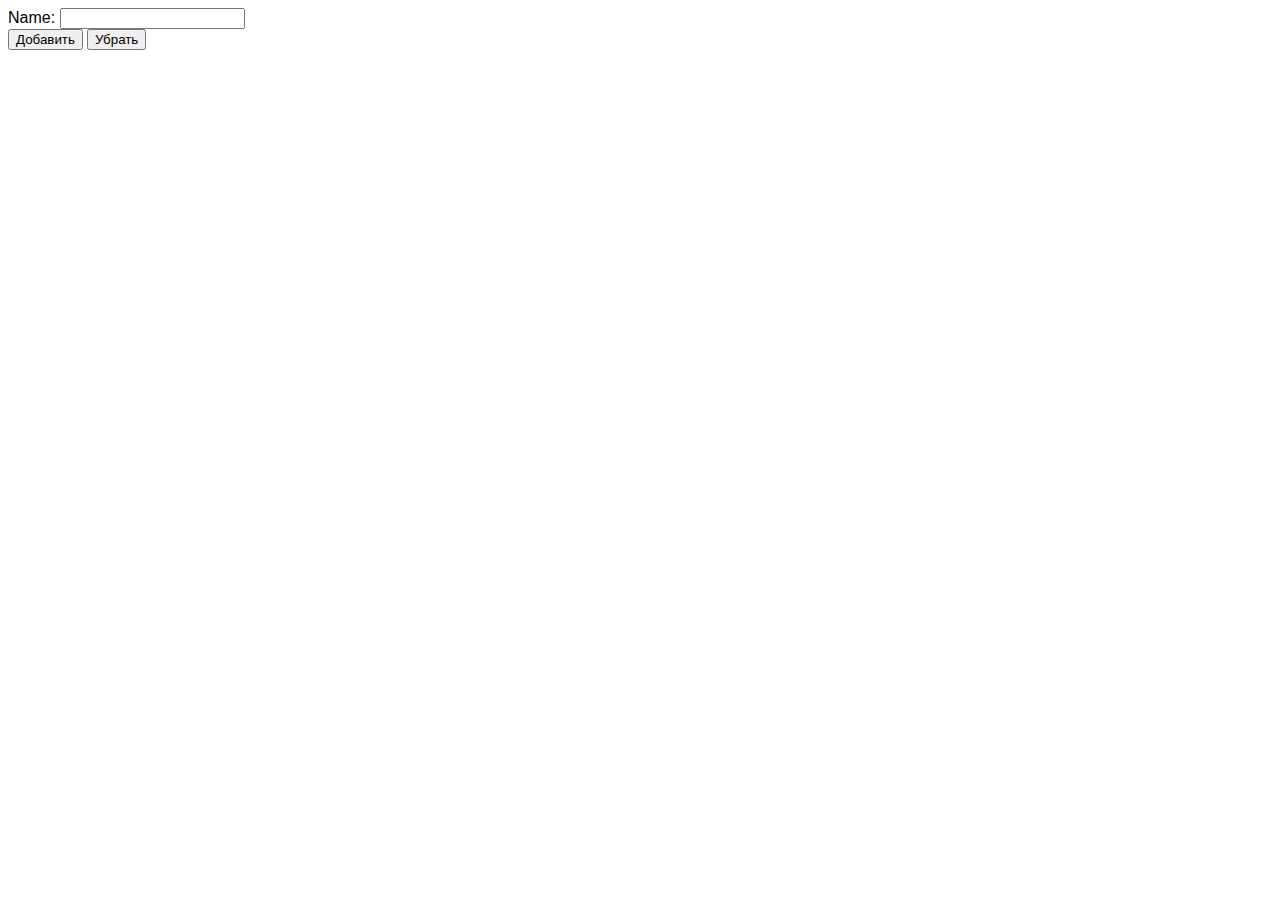
<file: 3SkouS/index.html>
<!doctype html>
<html lang="ru">
<head>
  <meta charset="utf-8" />
  
  <link rel="stylesheet" href="styles.css" />
</head>

<body>
    <div class="todo-app">
      <div class="todo-input-wrapper">
        <label>
          Name:
          <input type="text" class="add-todo-name" name="name" />
        </label>
        <button class="add-todo-button">Добавить</button>
        <button class="pop-todo-button">Убрать</button>
      </div>
      <div class="todo-list"></div>
    </div>
    
    <script> 
      var $todoListEl = document.getElementsByClassName('todo-list');
      var $addTodoBtn = document.getElementsByClassName('add-todo-button');
      var $addTodoName = document.getElementsByClassName('add-todo-name');
      var $popTodoList = document.getElementsByClassName('pop-todo-button');

      var todoList = JSON.parse(localStorage.getItem('myTodoList'))|| [];

      $addTodoBtn[0].addEventListener('click', addTodo);
      $todoListEl[0].addEventListener('click', changeStatus);
      $addTodoName[0].addEventListener('input', inputChange);

      var renderTodoList = function(list) {
        var listHtml = list.reduce(function(acc, todo) {
          var checkboxHtml = '<input class="todo-item-chekbox" name="' + todo.name +'"type="checkbox" ' + (todo.status ? 'checked' : '')  + ' />';
          var item = '<label class="todo-item">' 
            + checkboxHtml
            + todo.name 
          + '</label>';
          return acc + item;
        }, '');
        $todoListEl[0].innerHTML = listHtml;
      }

      function changeStatus(e) {
        var checkbox = e.srcElement;
        if (checkbox.type === 'checkbox') {
          todoList.map(function (todo) {
            if (todo.name === checkbox.name) {
              todo.status = checkbox.checked;
            }
          });
        }
        localStorage.setItem('myTodoList', JSON.stringify(todoList))
      }

      //var removeId = this.items.indexOf(id);

      //function inputChange(e) {
      //$addTodoBtn[0].setAttribute('disabled', !e.target.value.trim() ? '' : 's');
      //console.log(e);
      //}
      
      function addTodo() {
         var name = $addTodoName[0].value;
         var todo = {
          name: name, 
          status: false
         };

        todoList.push(todo);
        renderTodoList(todoList);
        localStorage.setItem('myTodoList', JSON.stringify(todoList))
      }

      renderTodoList(todoList);
    </script>
</body>
</html>
</file>
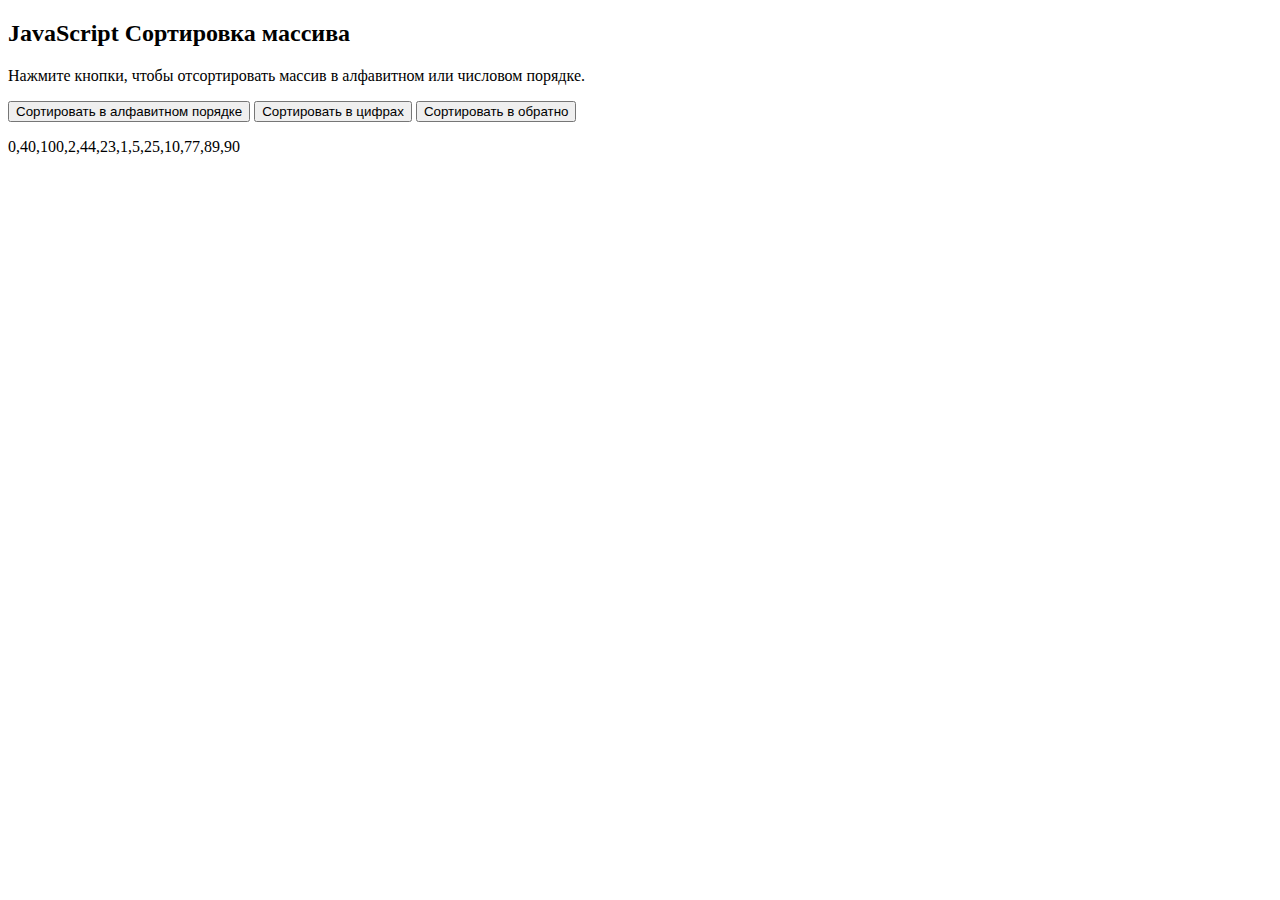
<file: e/index.html>
<!DOCTYPE html>
<html>
<body>

<h2>JavaScript Сортировка массива</h2>

<p>Нажмите кнопки, чтобы отсортировать массив в алфавитном или числовом порядке.</p>

<button onclick="myFunction1()">Сортировать в алфавитном порядке</button>
<button onclick="myFunction2()">Сортировать в цифрах</button>
<button onclick="myFunction3()">Сортировать в обратно</button>
<p id="demo"></p>

<script>
var points = [0, 40, 100, 2, 44, 23, 1, 5, 25, 10, 77, 89,90];
document.getElementById("demo").innerHTML = points;  

function myFunction1() {
  points.sort();
  document.getElementById("demo").innerHTML = points;
}

function myFunction2() {
  points.sort(function(a, b){return a - b});
  document.getElementById("demo").innerHTML = points;
}

function myFunction3() {
  points.sort(function(a, b){return b - a});
  document.getElementById("demo").innerHTML = points;
}

</script>

</body>
</html>
</file>
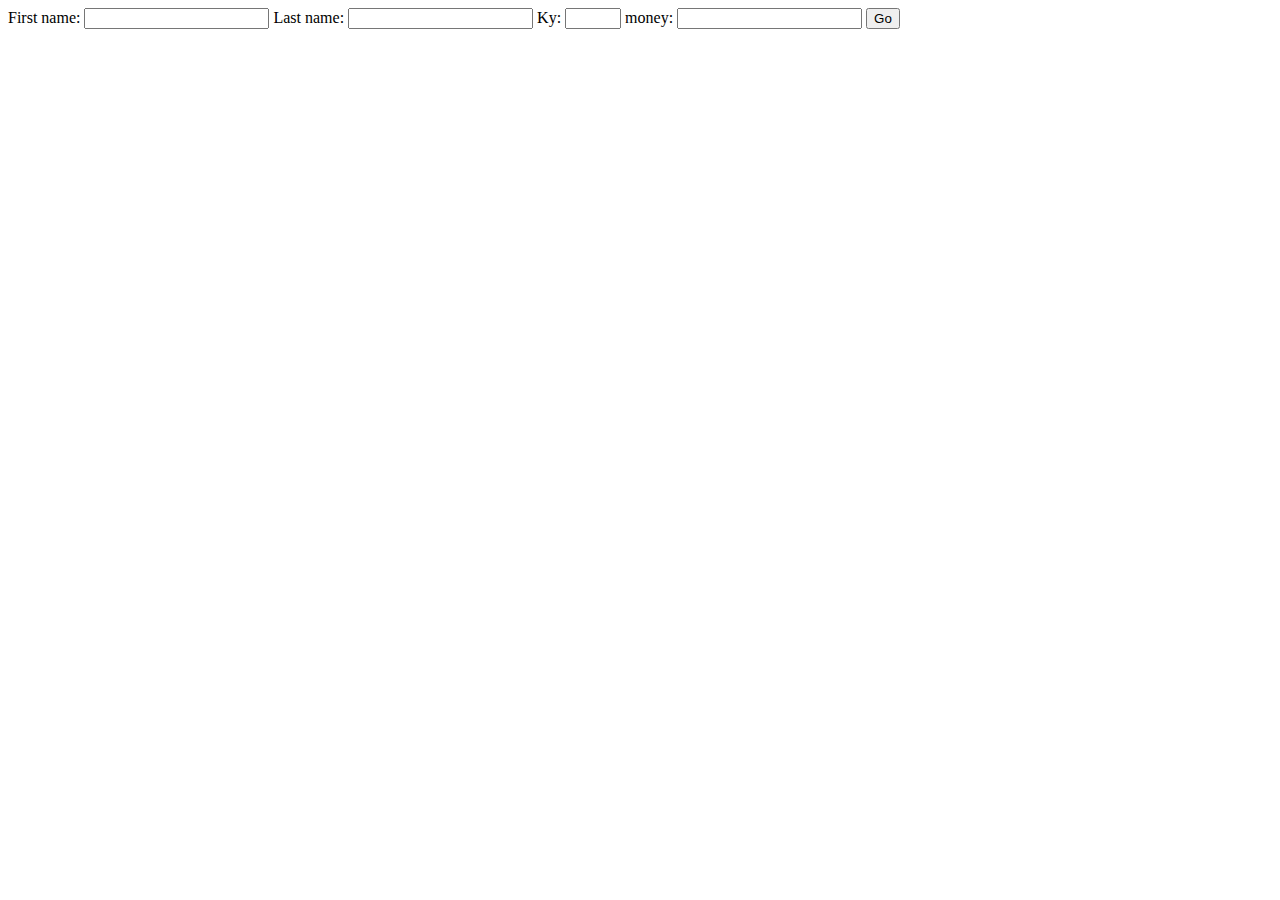
<file: study/index.html>
<html>
  <head>
    <title>Href Attribute Example</title>
    <meta charset="UTF-8">
    <style>
      .error{
      outline: 3px solid red; 
    }
    </style>
  </head>
  <body>
     First name: <input id="first_name" type="text" />

      Last name: <input id="last_name" type="text" />

      Ky: <input id="l_ky" type="number" min="1" max="10" maxlength="2"  required/>

      money: <input id="money" type="number" />
      
      <button id="say"> Go </button>

      <div id="result">  </div>

      <script>
        var result = [];
        var $name = document.getElementById('first_name');
       
        var $lastName = document.getElementById('last_name');
      
        var $lKy = document.getElementById('l_ky');
        
        var $money = document.getElementById('money');
        

        function validateForm(values) {
          var isValid = true;
          for (var key in values) {
            if (values[key] === "") {
              isValid = false;         
              { document.getElementById("first_name").className = document.getElementById("first_name").className + " error";  
            }
          }
          return isValid;
        }  
      }
        function say_hi(e) {
          var entity = {
            name: $name.value,
            lastName: $lastName.value,
            lKy: $lKy.value,
            money: $money.value,
          };
        
          var isValid = validateForm(entity);
          if (isValid) {
            result.push(entity);
            result.sort(function(e1, e2){
              return e2.lKy - e1.lKy
            });

            document.getElementById('result').innerHTML = result.reduce((html,student)  => {
              return html + '<hr><p> Name: ' + student.name + '</p><p>lastName: ' + student.lastName + '</p><p>Ky:' + student.lKy + '</p><p>Money: '+student.money +'</p>';
            },'')
          }
        }
      
        document.getElementById('say').addEventListener('click', say_hi)
      </script>
  </body>
</html>
</file>
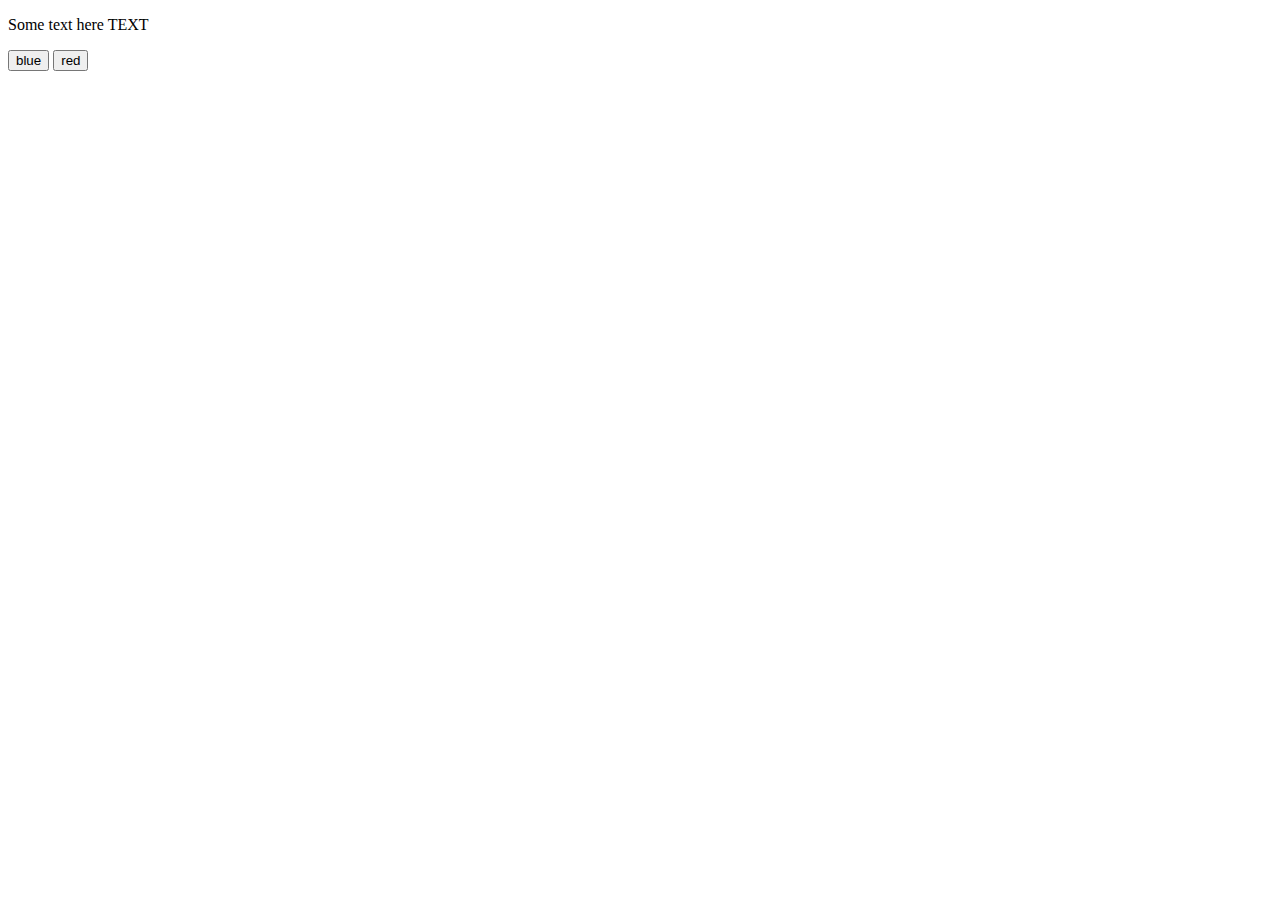
<file: 3SkouS/1.html>
<!DOCTYPE html>
<html>
<head>
  <title>getElementById example</title>
  <script>
  function changeColor(newColor) {
    var elem = document.getElementById("para1");
    elem.style.color = newColor;
  }
  </script>
</head>
<body>
  <p id="para1">Some text here TEXT</p>
  <button onclick="changeColor('blue');">blue</button>
  <button onclick="changeColor('red');">red</button>
</body>
</html>
</file>
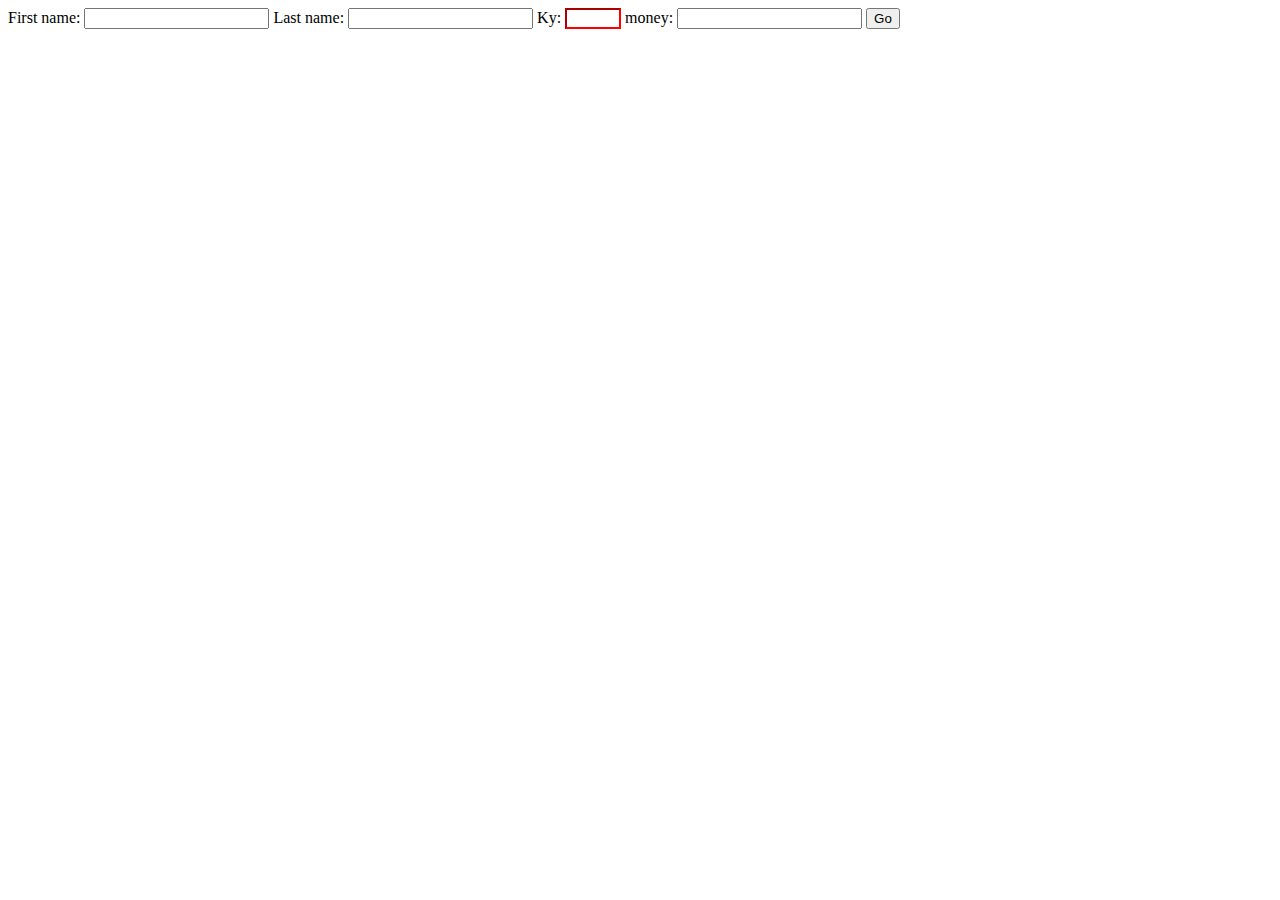
<file: study/h1.html>
<html>
  <head>
    <title>Href Attribute Example</title>
    <meta charset="UTF-8">
    <style>
      .error{
      outline: 3px solid red; 
    }

input:invalid {
  border-color: red;
}

    </style>
  </head>
  <body>
    First name: <input id="first_name" type="text" />

      Last name: <input id="last_name" type="text" />

      Ky: <input id="l_ky" type="number" min="1" max="10" maxlength="2"  required/>

      money: <input id="money" type="number" />
      
      <button id="say"> Go </button>

      <div id="result">  </div>
      <script>
        var result = [];
        var $name = document.getElementById('first_name');
        var $lastName = document.getElementById('last_name');
        var $lKy = document.getElementById('l_ky');
        var $money = document.getElementById('money');

      

        function validateForm(values) {
          var isValid = true;
          
          for (var key in values) {
            if (values[key] === "") {
              isValid = false;
              { document.getElementById("first_name").className = document.getElementById("first_name").className + " error";  
            }
          }
          return isValid;
        }  
      }
        function say_hi(e) {
          var entity = {
            name: $name.value,
            lastName: $lastName.value,
            lKy: $lKy.value,
            money: $money.value,
          };
        
          var isValid = validateForm(entity);
          if (isValid) {
            result.push(entity);
            result.sort(function(e1, e2){
              return e2.lKy - e1.lKy
            });
            document.getElementById('result').innerHTML = result.reduce((html,student)  => {
              return html + '<hr><p> Name: ' + student.name + '</p><p>lastName: ' + student.lastName + '</p><p>Ky:' + student.lKy + '</p><p>Money: '+student.money +'</p>';
            },'')
          }
        }
      
        document.getElementById('say').addEventListener('click', say_hi)
      </script>
  </body>
</html>
</file>
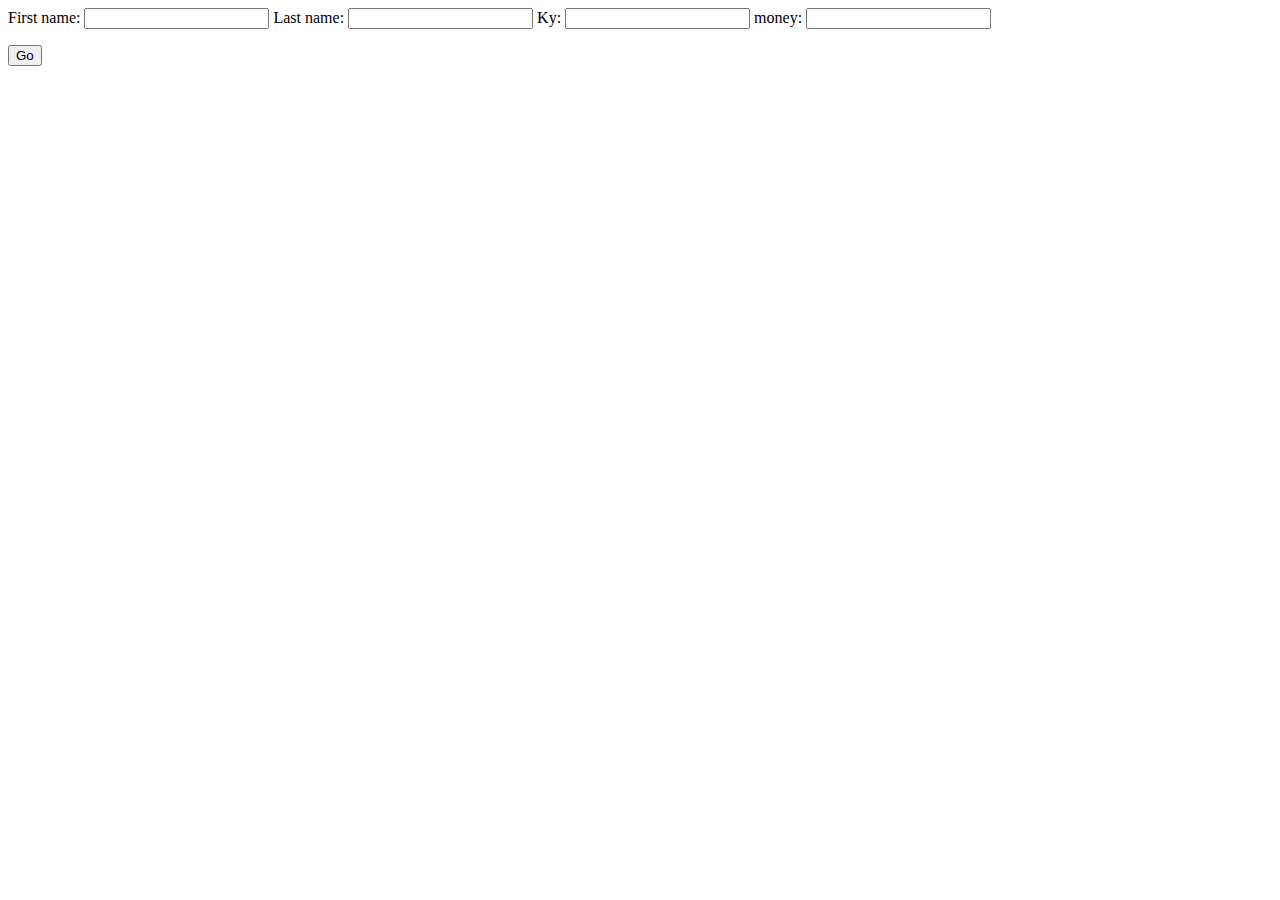
<file: study/index V1.html>
<html>
  <head>
    <title>Href Attribute Example</title>
    <meta charset="UTF-8">
    <style>
      .error{
        outline: 3px solid red; 
      }
    </style>
  </head>
  <body>

     First name: <input name="first_name" id="first_name" class="required" type="text" />

      Last name: <input id="last_name" name="last_name" type="text" validateRules='{"minLength": 3}' />

      Ky: <input id="l_ky" name="l_ky" type="number" class="required" validateRules='{"min": 1, "max": 10}'/>

      money: <input id="money" type="number" />
      
      <ul id="error-messages"></ul>
      
      <button id="say"> Go </button>

      <div id="result">

      </div>


      <script>
        var result = [];
        var $name = document.getElementById('first_name');
       
        var $lastName = document.getElementById('last_name');
      
        var $lKy = document.getElementById('l_ky');
        
        var $money = document.getElementById('money');
        
        function validateForm()  {
          var reqiredFields = document.getElementsByClassName("required"); // [node, node, node]
          // error-messages.innerHTML = '';
          var isValid = true;
          var errorsList = [];
          debugger;     
          Array.prototype.slice.call(reqiredFields).forEach(function(element) {
            // element.removeClassName('invalid')
             var elementValue = element.value.trim();
             var validateRules = JSON.parse(element.getAttribute('validateRules'));

             if (elementValue === '') {
              var error = element.getAttribute('name') + ' is empty';
              isValid = false;
              errorsList.push(error);
             }

             if (validateRules) {
              if (validateRules.min && +elementValue > validateRules.min) {
                var error = element.getAttribute('name') + ' is less than min value';
                isValid = false;
                errorsList.push(error);
              }

              if (validateRules.max && +elementValue > validateRules.max) {
                var error = element.getAttribute('name') + ' is more than max value';
                isValid = false;
                errorsList.push(error);
              }
              // if (validateRules.maxSize && ) {
              //   var error = element.getAttribute('name') + ' is more than expected length';
              //   isValid = false;
              //   errorsList.push(error);
              // }
              // if (validateRules.minSize && ) {
              //   // var error = element.getAttribute('name') + ' is more than expected length';
              //   // isValid = false;
              //   // errorsList.push(error);
              //   isValid = getValidationResult(element.getAttribute('name'), errorsList, ' is more than expected length');
              // }
              if (isValid) alert('im valid')
            }
          });
         // [] === 0, ['error 1', 'error 2 ' ... etc] = 3
          if (errorsList.length) { /// 0 =>  1 => ['error 1', 'error 2 ' ... etc]
             var errorsHtml = errorsList.map(function(errorMsg) {
                  return '<li>' + errorMsg + '</li>'; // '<li>error 1</li><li>error 2</li>'
            }, '').join('');
            // reduce
            document.getElementById('error-messages').innerHTML = errorsHtml;
          } else {

          }
        };
  // что будет если ошибок не будет!
        function getInvalidResult(name, errorsList, msg) {
          
          return false;
        };

        function say_hi(e) {
          var entity = {
            name: $name.value,
            lastName: $lastName.value,
            lKy: $lKy.value,
            money: $money.value,
          };
        
          var isValid = validateForm(entity);
          if (isValid) {
            result.push(entity);
            result.sort(function(e1, e2){
              return e2.lKy - e1.lKy
            });

            document.getElementById('result').innerHTML = result.reduce((html,student)  => {
              return html + '<hr><p> Name: ' + student.name + '</p><p>lastName: ' + student.lastName + '</p><p>Ky:' + student.lKy + '</p><p>Money: '+student.money +'</p>';
            },'')
          }
        }
      
        document.getElementById('say').addEventListener('click', say_hi)
      </script>
  </body>
</html>
</file>
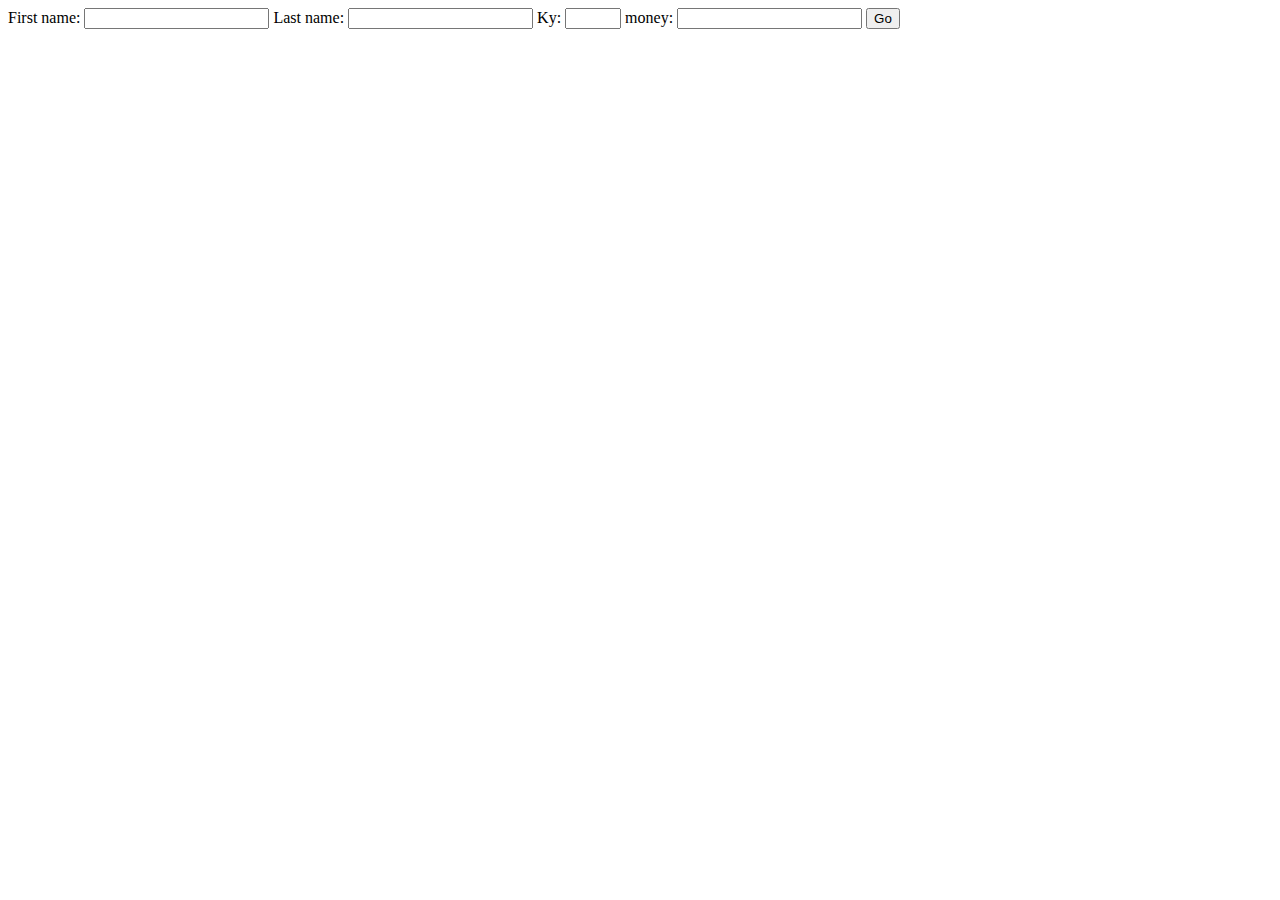
<file: study/index V2.html>
<html>
  <head>
    <title>Href Attribute Example</title>
    <meta charset="UTF-8">
    <style>
      .error{
      outline: 3px solid red; 
    }
    </style>
  </head>
  <body>
     First name: <input id="first_name" type="text" />

      Last name: <input id="last_name" type="text" />

      Ky: <input id="l_ky" type="number" min="1" max="10" maxlength="2"  required/>

      money: <input id="money" type="number" />
      
      <button id="say"> Go </button>

      <div id="result">  </div>

      <script>
        var result = [];
        var $name = document.getElementById('first_name');
       
        var $lastName = document.getElementById('last_name');
      
        var $lKy = document.getElementById('l_ky');
        
        var $money = document.getElementById('money');
        

        function validateForm()  {
             var u = document.getElementById('first_name').value;
             var p = document.getElementById('last_name').value;
             var k = document.getElementById('l_ky').value;
             var m = document.getElementById('money').value;

             if(u== "") {
                 alert("Please enter your First name")
                
                 return false;
             }
             if(p == "") {
                 alert("Please enter you Last name");
                 return false;
             }
             if(k == "") {
                 alert("Please enter yor Ky");
                 return false;
             }
             if(m == "") {
                 alert("Please enter you money");
                 return false;
             }

             alert("All datas are valid!, send it to the server!")
            
             return true;
            };

        function say_hi(e) {
          var entity = {
            name: $name.value,
            lastName: $lastName.value,
            lKy: $lKy.value,
            money: $money.value,
          };
        
          var isValid = validateForm(entity);
          if (isValid) {
            result.push(entity);
            result.sort(function(e1, e2){
              return e2.lKy - e1.lKy
            });

            document.getElementById('result').innerHTML = result.reduce((html,student)  => {
              return html + '<hr><p> Name: ' + student.name + '</p><p>lastName: ' + student.lastName + '</p><p>Ky:' + student.lKy + '</p><p>Money: '+student.money +'</p>';
            },'')
          }
        }
      
        document.getElementById('say').addEventListener('click', say_hi)
      </script>
  </body>
</html>
</file>
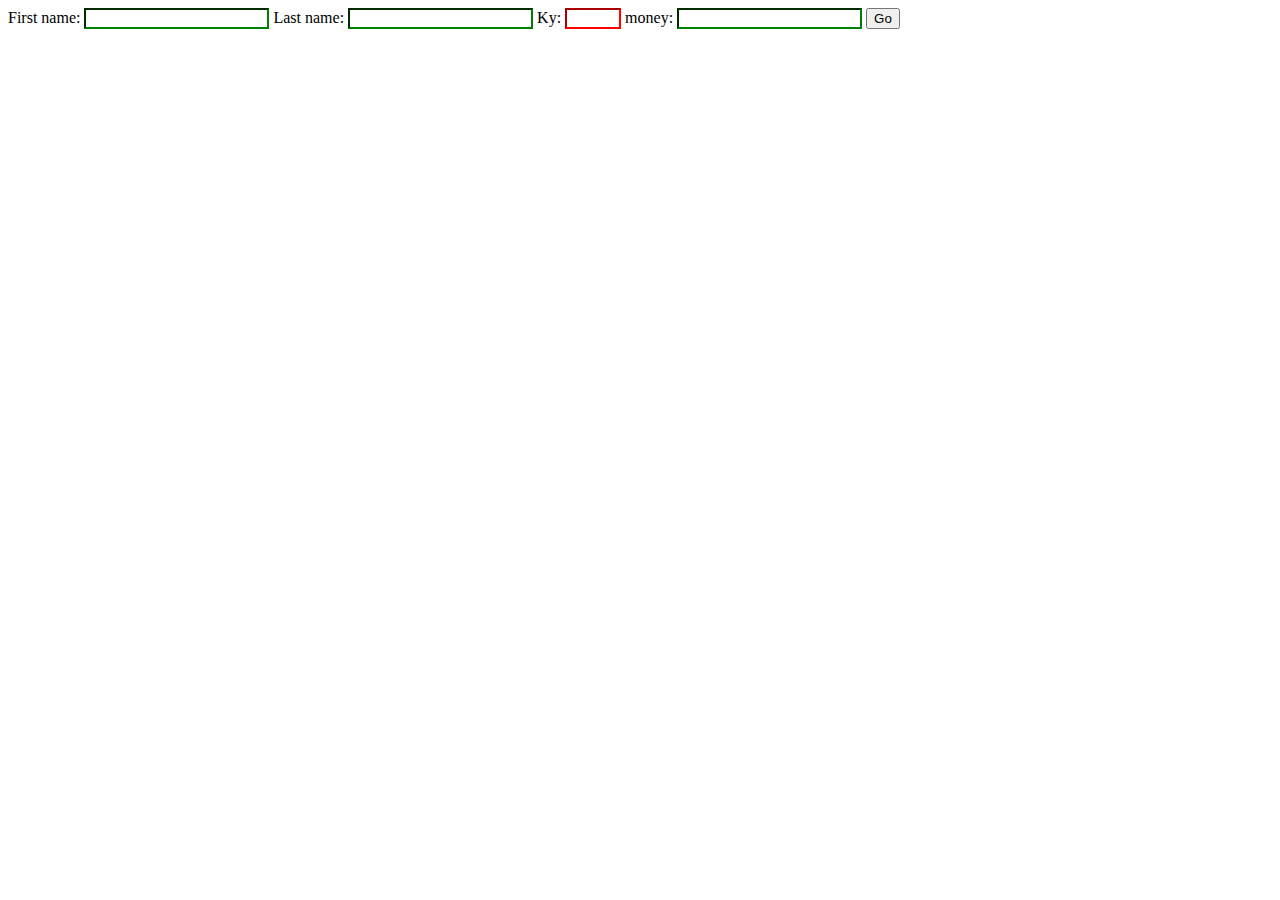
<file: study/index1.html>
<html>
  <head>
    <title>Href Attribute Example</title>
    <meta charset="UTF-8">
    <style>
      .error{
      outline: 3px solid red; 
    }

    input:valid {
  border-color: green;
}
input:invalid {
  border-color: red;
}
    </style>
  </head>
  <body>
    First name: <input id="first_name" type="text" />
      
      Last name: <input id="last_name" type="text" />

      Ky: <input id="l_ky" type="number" min="1" max="10" maxlength="2"  required/>

      money: <input id="money" type="number" />
      
      <button id="say"> Go </button>

      <div id="result"> </div>
    
      <script type="text/javascript">
        var result = [];
        var $name = document.getElementById('first_name');
        var $lastName = document.getElementById('last_name');
        var $lKy = document.getElementById('l_ky');
        var $money = document.getElementById('money');
        
        

        function validateForm(values) {
          var isValid = true;
          
          for (var key in values) {
            if (values[key] === "") {
              isValid = false;
              { document.getElementById("first_name").className = document.getElementById("first_name").className + " error";  
            }
          }
          return isValid;
        }  }

        function say_hi(e) {
          var entity = {
            name: $name.value,
            lastName: $lastName.value,
            lKy: $lKy.value,
            money: $money.value,
          };
          var isValid = validateForm(entity);

          if (isValid) {
            result.push(entity);
            result.sort(function(e1, e2){
              return e2.lKy - e1.lKy
            });

            document.getElementById('result').innerHTML = result.reduce((html,student)  => {
              return html + '<hr><p> Name: ' + student.name + '</p><p>lastName: ' + student.lastName + '</p><p>Ky:' + student.lKy + '</p><p>Money: '+student.money +'</p>';
            },'')
          }
        }
      
        document.getElementById('say').addEventListener('click', say_hi)
      
      </script>
  </body>
</html>
</file>
<file: 3SkouS/styles.css>
label {
  display: block;
  font: 1rem 'Fira Sans', sans-serif;
}
</file>
